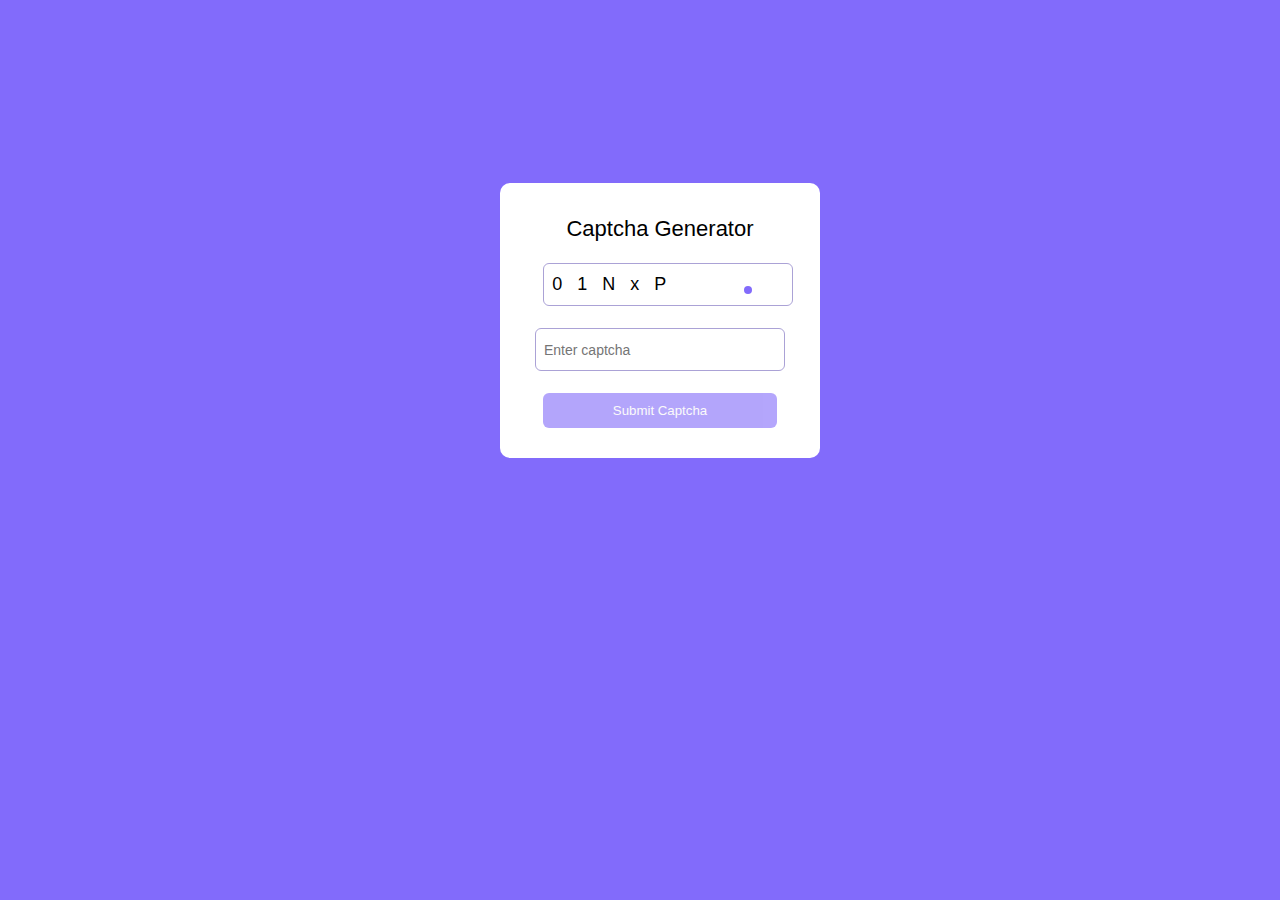
<file: Captcha Generator/index.html>
<!DOCTYPE html>
<html lang="en">
<head>
    <title>Captcha Generator</title>
    <link rel="stylesheet" href="index.css">
    <link rel="stylesheet" href="https://cdnjs.cloudflare.com/ajax/libs/font-awesome/6.5.2/css/all.min.css" integrity="sha512-SnH5WK+bZxgPHs44uWIX+LLJAJ9/2PkPKZ5QiAj6Ta86w+fsb2TkcmfRyVX3pBnMFcV7oQPJkl9QevSCWr3W6A==" crossorigin="anonymous" referrerpolicy="no-referrer" />
</head>
<body>
    <div class="container">
        <h1>Captcha Generator</h1>
        <div class="captcha">
            <input type="text" class="genCaptcha" value="">
            <button class="refresh"><i class="fa-solid fa-rotate-right"></i></button>
        </div>
        <div class="enter">
            <input type="text" class="enterCaptcha" placeholder="Enter captcha" id="enterCaptcha"><br>
        </div>
        <div class="message">Entered Captcha is correct</div>
        <button type="button" class="checkCaptcha disabled">Submit Captcha</button>
    </div>
    <script src="index.js"></script>
</body>
</html>
</file>
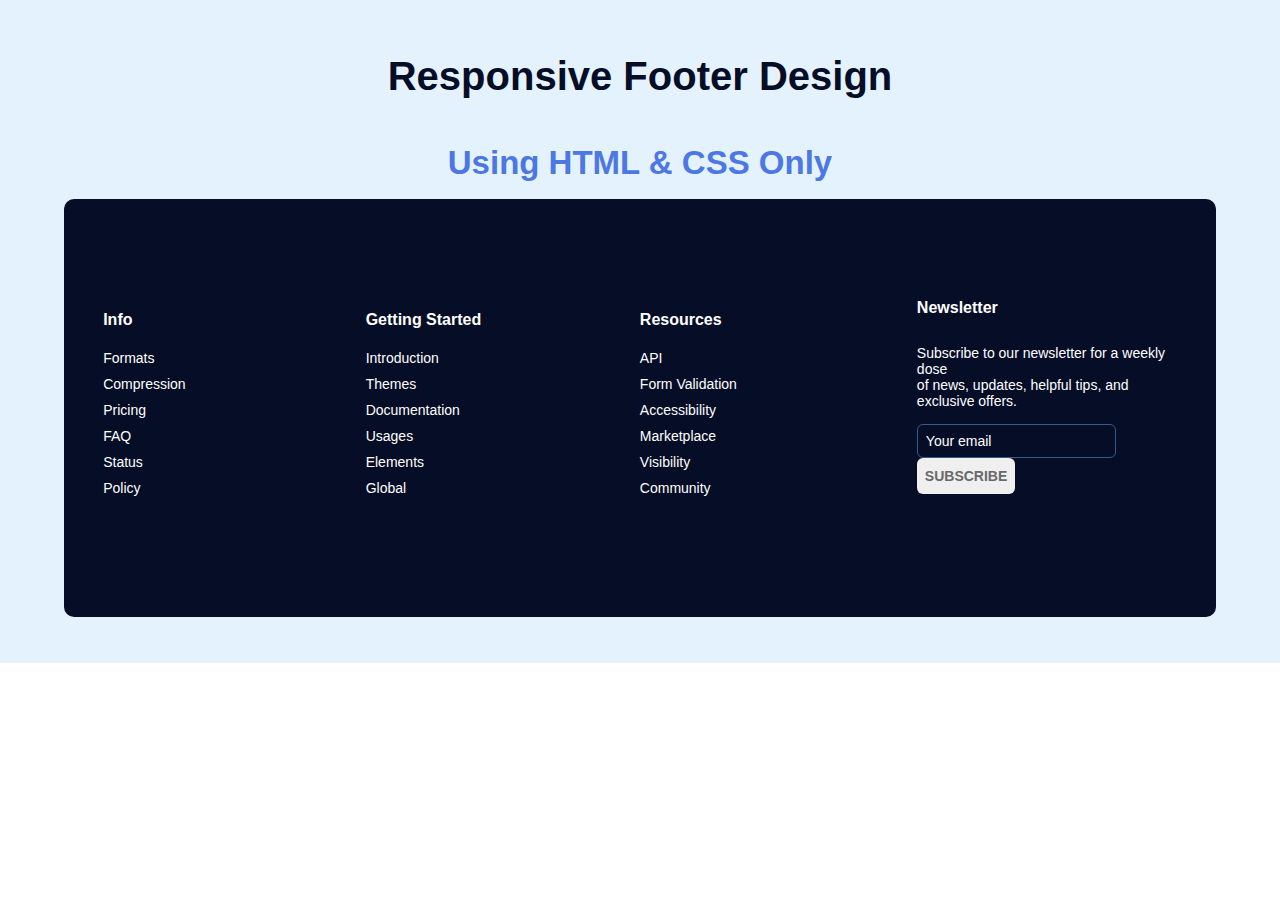
<file: Responsive Footer Design/index.html>
<!DOCTYPE html>
<html lang="en">
<head>
    <title>Footer</title>
    <link rel="stylesheet" href="index.css">
    <link rel="stylesheet" href="https://cdnjs.cloudflare.com/ajax/libs/font-awesome/6.5.2/css/all.min.css" integrity="sha512-SnH5WK+bZxgPHs44uWIX+LLJAJ9/2PkPKZ5QiAj6Ta86w+fsb2TkcmfRyVX3pBnMFcV7oQPJkl9QevSCWr3W6A==" crossorigin="anonymous" referrerpolicy="no-referrer" />
</head>
<body>
    <footer>
        
        <h1>Responsive Footer Design</h1>
        <h2>Using HTML & CSS Only</h2>
        <div class="container">
        <div class="footer-list">
            <h4>Info</h4>
            <ul >
                <li><a href="#">Formats</a></li>
                <li><a href="#">Compression</a></li>
                <li><a href="#">Pricing</a></li>
                <li><a href="#">FAQ</a></li>
                <li><a href="#">Status</a></li>
                <li><a href="#">Policy</a></li>
            </ul>
        </div>
        <div class="footer-list">
            <h4>Getting Started</h4>
            <ul>
                <li><a href="#">Introduction</a></li>
                <li><a href="#">Themes</a></li>
                <li><a href="#">Documentation</a></li>
                <li><a href="#">Usages</a></li>
                <li><a href="#">Elements</a></li>
                <li><a href="#">Global</a></li>
            </ul>
        </div>
        <div class="footer-list">
            <h4>Resources</h4>
            <ul>
                <li><a href="#">API</a></li>
                <li><a href="#">Form Validation</a></li>
                <li><a href="#">Accessibility</a></li>
                <li><a href="#">Marketplace</a></li>
                <li><a href="#">Visibility</a></li>
                <li><a href="#">Community</a></li>
            </ul>
        </div>
        <div class="footer-list">
            <h4>Newsletter</h4>
            <div class="para">
                <p>Subscribe to our newsletter for a weekly dose<br> of news, updates, helpful tips, and <br> exclusive offers.</p>
            </div>
            <div class="details">
                <input type="text" class="email" placeholder="Your email">
                <button type="submit" class="Subscribe">SUBSCRIBE</button>
            </div>
            <div class="social-media">
                <ul>
                    <li><i class="fa-brands fa-facebook-f"></i></li>
                    <li class="github"><i class="fa-brands fa-github"></i></li>
                    <li><i class="fa-brands fa-linkedin"></i></li>
                    <li><i class="fa-brands fa-twitter"></i></li>
                </ul>
            </div>
        </div>
        </div>
    </footer>
</body>
</html>
</file>
<file: Captcha Generator/index.css>
* {
    padding: 0%;
    margin: 0%;
    box-sizing: border-box;
    font-family: sans-serif;
}
body{
    background-color: #826bfb;
}

.container{
    max-width: 1070px;
    display: flex;
    justify-content: center;
    align-items: center;
    flex-direction: column;
    padding: 30px 0px;
    margin: 183px 500px;
    width: 25%;
    background-color: #ffffff;
    border-radius: 10px;
}
h1 {
    font-size: 22px;
    padding-top: 3px;
    padding-bottom: 15px;
    font-weight: 500;
}
.captcha {
    padding: 6px 4px;
    position: relative;
    border-top: 15px;
    margin-bottom: 10px;
}
.captcha .genCaptcha{
    border: 1px solid #aba2d6;
    outline: none;
    padding: 10px 8px;
    font-size: 18px;
    margin-left: 29px;
    background-color: transparent;
    border-radius: 6px;
}
.captcha .refresh{
    border: none;
    outline: none;
    position: relative;
    background-color: #826bfb;
    right: 6vh;
    font-size: 18px;
    padding: 4px;
    border-radius: 5px;
    cursor: pointer;
    color: #f9f8f7;
}

.container .enter{
    padding: 6px 4px;
    position: relative;
    margin-bottom: 10px;
    border: none;
}
.container .enterCaptcha{
    border: 1px solid #aba2d6;
    border-radius: 6px;
    outline: none;
    padding: 10px 8px;
    font-size: 18px;
    background-color: transparent;
}
.enterCaptcha::placeholder{
    font-size: 14px;
}
.message{
    font-size: 14px;
    margin: 14px 0;
    color: #826bfb;
    display: none;
}
.message.active{
    display: block;
}
.checkCaptcha{
    border: none;
    outline: none;
    padding: 10px 70px;
    font-size: 0.83rem;
    margin-top: 6px;
    background-color: #826bfa;
    border-radius: 6px;
    cursor: pointer;
    color: #f9f8f7;
    user-select: none;
}
.checkCaptcha:active{
    transform: scale(0.99);
}
.checkCaptcha.disabled{
    opacity: 0.6;
    pointer-events: none;
}
</file>
<file: Responsive Footer Design/index.css>
*{
    padding: 0%;
    margin: 0%;
    box-sizing: border-box;
    font-family: Arial, Helvetica, sans-serif;
}

footer {
    align-items: center;
    justify-content: center;
    padding: 114px 0px;
    background-color: rgba(228,242,253,255);
    display: flex;
}
h1{
    position: absolute;
    display: flex;
    top: 6%;
    color: rgba(6,13,39,255);
    width: 100%;
    align-items: center;
    justify-content: center;
    margin-bottom: 20px;
    font-size: 40px;
}
h2{
    position: absolute;
    display: flex;
    width: 100%;
    justify-content: center;
    align-items: center;
    top: 16%;
    color: rgba(76,119,228,255);
    font-size: 33px;
}

.container {
    max-width: 1270px;
    padding: 100px 90px;
    margin-top: 85px;
    margin-bottom: -68px;
    width: 90%;
    background-color: rgba(6,13,39,255);
    color: white;
    align-items: center;
    justify-content: center;
    display: flex;
    border-radius: 10px;
}
.footer-list h4{
    display: flex;
    top: 0;
    padding-bottom: 20px;
    color: white;
}
.footer-list ul{
    list-style: none;
    margin-right: 180px;
}
.footer-list ul li{
    margin-bottom: 8px;
    white-space: nowrap;
}
.footer-list ul li a{
    color: white;
    text-decoration: none;
    font-size: 14px;
}
.para p{
    font-size: 14px;
    padding-bottom: 15px;
    padding-top: 8px;
}
.details .email{
    padding: 8px;
    border: 1px solid rgb(56, 89, 139);
    border-radius: 6px;
    font-size: 14px;
    background:transparent;
    color: white;
    transition: 0.1s ease;
    z-index: 1111;
}
input::placeholder{
    color: white;
}
.details .Subscribe{
    padding: 10px 8px;
    font-size: 14px;
    border-radius: 6px;
    border: none;
    outline: none;
    color: dimgrey;
    font-weight: 700;
    cursor: pointer;
}
.social-media ul{
    list-style: none;
    text-decoration: none;
    display: flex;
}
.social-media ul li{
    margin-right: 20px;
    padding-top: 15px;
    cursor: pointer;
}

/*Responsive*/
@media(max-width:767px){
    .container {
        width: 50%;
        margin-bottom: 30px;
    }
}
@media(max-width:574){
    .container {
        width: 100%;
    }
}
</file>
